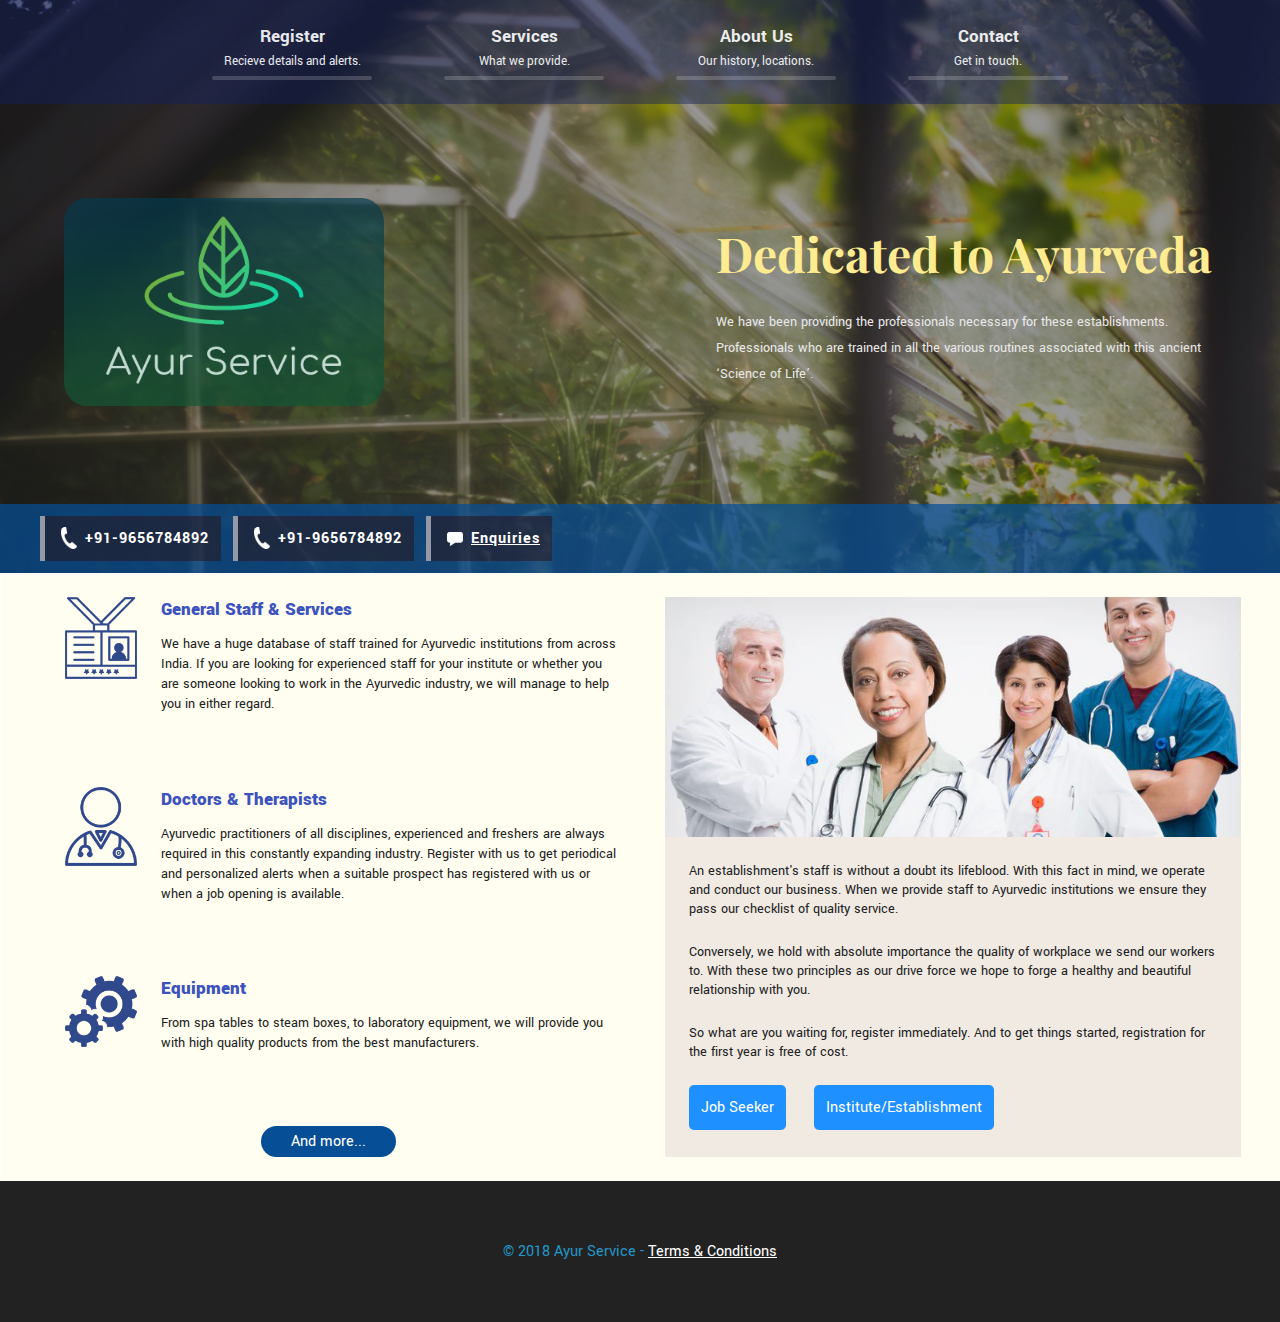
<file: index.html>
<!DOCTYPE html>
<html lang="en">
<head>
    <meta charset="UTF-8">
    <meta name="viewport" content="width=device-width, initial-scale=1.0">
    <meta http-equiv="X-UA-Compatible" content="ie=edge">
    <link rel="stylesheet" href="css/style.css?v=1">
    <title>Ayur Service - Services | Staff | Placement | Consultancy</title>
</head>
<body>
    <header class="main-header">
        <nav class="main-nav">
            <a href="registration.html">
                <div class="title">Register</div>
                <p>Recieve details and alerts.</p>
            </a>
            <a href="services.html">
                <div class="title">Services</div>
                <p>What we provide.</p>
            </a>
            <a href="about-us.html">
                <div class="title">About Us</div>
                <p>Our history, locations.</p>
            </a>
            <a href="enquiry.html">
                <div class="title">Contact</div>
                <p>Get in touch.</p>
            </a>
        </nav>
        <button class="main-nav-trigger ico-menu">
            Menu
        </button>
    </header>

    <div class="slider">
        <div class="logo logo--big">
            <img src="images/assets/logo-big.png" alt="">
        </div>
        <div class="slider-content">
            <div class="slider-title">
                Dedicated to Ayurveda
            </div>
            <div class="slider-text filler-text">
                <p>
                    We have been providing the professionals necessary for these establishments. Professionals who are trained in all the various routines associated with this ancient ‘Science of Life’. 
                </p>
            </div>
        </div>
    </div>

    <div class="floating-contact">
        <div class="inner-wrapper">
            <div class="fl-contact-item ico-call">
                +91-9656784892
            </div>
            <div class="fl-contact-item ico-call">
                +91-9656784892
            </div>
            <a class="fl-contact-item ico-msg" href="enquiry.html">
                Enquiries
            </a>
        </div>
    </div>

    <section class="main-content">
        <div class="intro-wrapper">
            <section class="services">
                <div class="services-item">
                    <div class="services-image">
                        <img src="images/assets/icons/ico-big_staff.png" alt="">
                    </div>
                    <div class="services-title">
                        General Staff &amp; Services
                    </div>
                    <div class="services-text filler-text">
                        <p>
                            We have a huge database of staff trained for Ayurvedic institutions from across India. If you are looking for experienced staff for your institute or whether you are someone looking to work in the Ayurvedic industry, we will manage to help you in either regard. 
                        </p>
                    </div>
                </div>
                <div class="services-item">
                    <div class="services-image">
                        <img src="images/assets/icons/ico-big_doc.png" alt="">
                    </div>
                    <div class="services-title">
                        Doctors &amp; Therapists
                    </div>
                    <div class="services-text">
                        <p>
                            Ayurvedic practitioners of all disciplines, experienced and freshers are always required in this constantly expanding industry. Register with us to get periodical and personalized alerts when a suitable prospect has registered with us or when a job opening is available.
                        </p>
                    </div>
                </div>
                <div class="services-item">
                    <div class="services-image">
                        <img src="images/assets/icons/ico-big_equipment.png" alt="">
                    </div>
                    <div class="services-title">
                        Equipment
                    </div>
                    <div class="services-text">
                        <p>
                            From spa tables to steam boxes, to laboratory equipment, we will provide you with high quality products from the best manufacturers. 
                        </p>
                    </div>
                </div>
                <a href="services.html" class="more-link">And more...</a>
            </section>
            <section class="intro">
                <div class="intro-image">
                    <img src="images/intro-bg.jpg" alt="">
                </div>
                <div class="intro-content">
                    <p class="intro-text">
                        An establishment's staff is without a doubt its lifeblood. With this fact in mind, we operate and conduct our business. When we provide staff to Ayurvedic institutions we ensure they pass our checklist of quality service. 
                    </p>
                    <p class="intro-text">
                        Conversely, we hold with absolute importance the quality of workplace we send our workers to. With these two principles as our drive force we hope to forge a healthy and beautiful relationship with you.
                    </p>
                    <p class="intro-text">
                        So what are you waiting for, register immediately. And to get things started, registration for the first year is free of cost.
                    </p>
                    <div class="reg-links">
                        <a class="btn-link" href="registration-job.html">
                            Job Seeker
                        </a>
                        <a class="btn-link" href="registration-institute.html">
                            Institute/Establishment
                        </a>
                    </div>
                </div>
            </section>
        </div>
    </section>

    <footer class="main-footer">
        &copy; 2018 Ayur Service - <a href="terms.html">Terms &amp; Conditions</a>
    </footer>
    
    <script src="js/jq.js"></script>
    <script src="js/menu.js"></script>
</body>
</html>
</file>
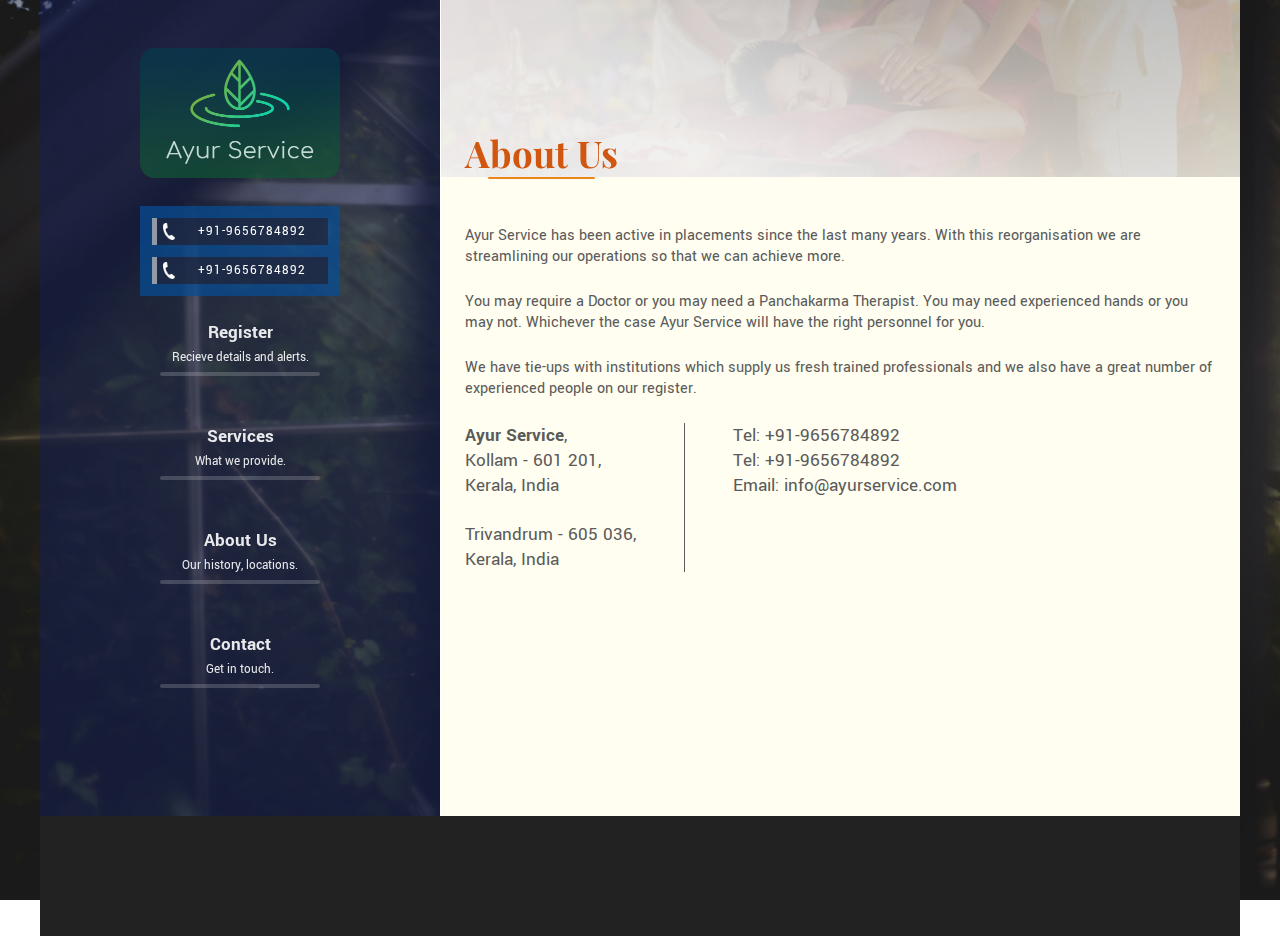
<file: about-us.html>
<!DOCTYPE html>
<html lang="en">
<head>
    <meta charset="UTF-8">
    <meta name="viewport" content="width=device-width, initial-scale=1.0">
    <meta http-equiv="X-UA-Compatible" content="ie=edge">
    <link rel="stylesheet" href="css/style.css?v=1">
    <title>Ayur Service - Services | Staff | Placement | Consultancy</title>
</head>
<body class="secondary-page">
    <header class="main-header">
        <div class="sticky-content--top">
            <a href="index.html" class="logo">
                <img src="images/assets/logo.png" alt="">
                <span>
                    Ayur Service
                </span>
            </a>

            <div class="floating-contact">
                <div class="inner-wrapper">
                    <div class="fl-contact-item ico-call">
                        +91-9656784892
                    </div>
                    <div class="fl-contact-item ico-call">
                        +91-9656784892
                    </div>
                </div>
            </div>

            <nav class="main-nav">
                <a href="registration.html">
                    <div class="title">Register</div>
                    <p>Recieve details and alerts.</p>
                </a>
                <a href="services.html">
                    <div class="title">Services</div>
                    <p>What we provide.</p>
                </a>
                <a href="about-us.html">
                    <div class="title">About Us</div>
                    <p>Our history, locations.</p>
                </a>
                <a href="enquiry.html">
                    <div class="title">Contact</div>
                    <p>Get in touch.</p>
                </a>
            </nav>
            
            <button class="main-nav-trigger ico-menu">
                Menu
            </button>
        </div>
    </header>

    <section class="main-content">
        <header class="content-header">
            <h1>
                <span>About Us</span>
            </h1>
        </header>
        
        <section>
            <p>
                Ayur Service has been active in placements since the last many years. With this reorganisation we are streamlining our operations so that we can achieve more. 
            </p>
            <p>
                You may require a Doctor or you may need a Panchakarma Therapist. You may need experienced hands or you may not. Whichever the case Ayur Service will have the right personnel for you. 
            </p>
            <p>
                We have tie-ups with institutions which supply us fresh trained professionals and we also have a great number of experienced people on our register. 
            </p>

            <div class="contact-info">
                <div class="contact-item">
                    <div>
                        <strong>Ayur Service</strong>, <br>
                        Kollam - 601 201, <br>
                        Kerala, India
                    </div>
                    <div>
                        Trivandrum - 605 036, <br>
                        Kerala, India
                    </div>
                </div>
                <div class="contact-item">
                    Tel: +91-9656784892 <br>
                    Tel: +91-9656784892 <br>
                    Email: info@ayurservice.com
                </div>
            </div>
        </section>
    </section>

    <footer class="main-footer"></footer>
    
    <script src="js/jq.js"></script>
    <script src="js/menu.js"></script>
</body>
</html>
</file>
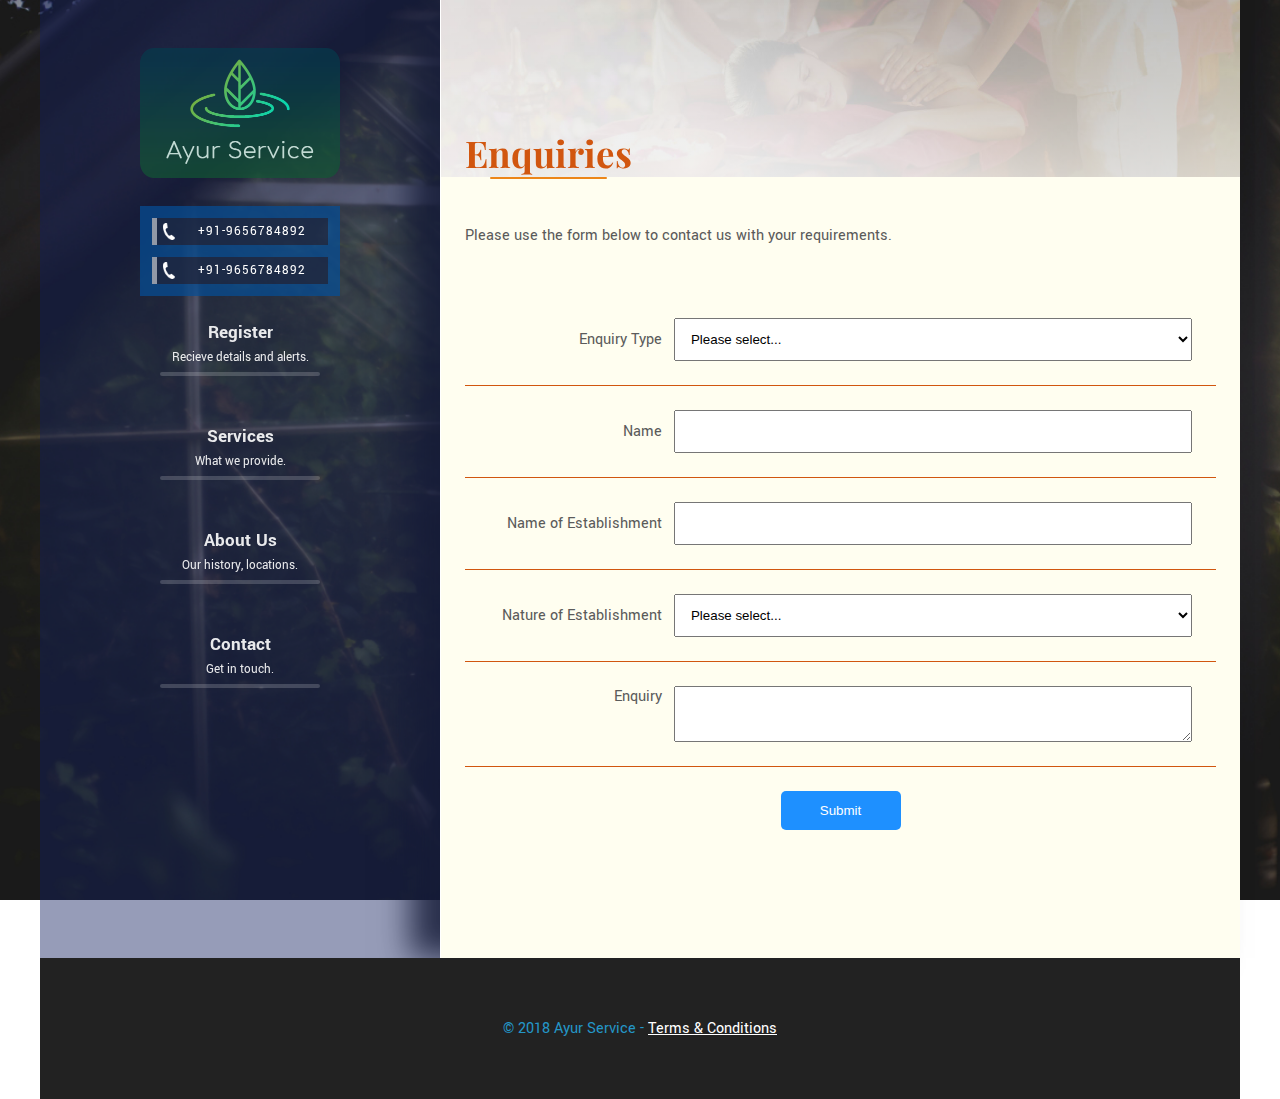
<file: enquiry.html>
<!DOCTYPE html>
<html lang="en">
<head>
    <meta charset="UTF-8">
    <meta name="viewport" content="width=device-width, initial-scale=1.0">
    <meta http-equiv="X-UA-Compatible" content="ie=edge">
    <link rel="stylesheet" href="css/style.css?v=1">
    <title>Ayur Service - Services | Staff | Placement | Consultancy</title>
</head>
<body class="secondary-page">
    <header class="main-header">
        <div class="sticky-content--top">
            <a href="index.html" class="logo">
                <img src="images/assets/logo.png" alt="">
                <span>
                    Ayur Service
                </span>
            </a>

            <div class="floating-contact">
                <div class="inner-wrapper">
                    <div class="fl-contact-item ico-call">
                        +91-9656784892
                    </div>
                    <div class="fl-contact-item ico-call">
                        +91-9656784892
                    </div>
                </div>
            </div>
            
            <nav class="main-nav">
                <a href="registration.html">
                    <div class="title">Register</div>
                    <p>Recieve details and alerts.</p>
                </a>
                <a href="services.html">
                    <div class="title">Services</div>
                    <p>What we provide.</p>
                </a>
                <a href="about-us.html">
                    <div class="title">About Us</div>
                    <p>Our history, locations.</p>
                </a>
                <a href="enquiry.html">
                    <div class="title">Contact</div>
                    <p>Get in touch.</p>
                </a>
            </nav>
            
            <button class="main-nav-trigger ico-menu">
                Menu
            </button>
        </div>
    </header>

    <section class="main-content">
        <header class="content-header">
            <h1>
                <span>Enquiries</span>
            </h1>
            <p>
                Please use the form below to contact us with your requirements.
            </p>
        </header>

        <form class="reg-form">
            <label>
                <div class="label-text">
                    Enquiry Type
                </div>
				<select id="" name="" class="required">
					<option value="">Please select...</option>
					<option value="" class="">Staff</option>
					<option value="" class="">Equipments</option>
					<option value="" class="">Raw Materials</option>
					<option value="" class="">Consultancy</option>
					<option value="" class="">General Enquiry</option>
				</select>
            </label>
            <label>
                <div class="label-text">
                    Name
                </div>
                <input type="text">
            </label>
            <label>
                <div class="label-text">
                    Name of Establishment
                </div>
                <input type="text">
            </label>
            <label>
                <div class="label-text">
                    Nature of Establishment
                </div>
				<select id="" name="" class="required">
					<option value="">Please select...</option>
					<option value="" class="">Hospital</option>
					<option value="" class="">Resort</option>
					<option value="" class="">Spa attached to Hotel</option>
					<option value="" class="">Independent Spa</option>
				</select>
            </label>
            <label class="msg-label">
                <div class="label-text">
                    Enquiry
                </div>
                <textarea></textarea>
            </label>

            <button type="submit">
                Submit
            </button>
        </form>
    </section>

    <footer class="main-footer">
        &copy; 2018 Ayur Service - <a href="terms.html">Terms &amp; Conditions</a>
    </footer>
    
    <script src="js/jq.js"></script>
    <script src="js/menu.js"></script>
</body>
</html>
</file>
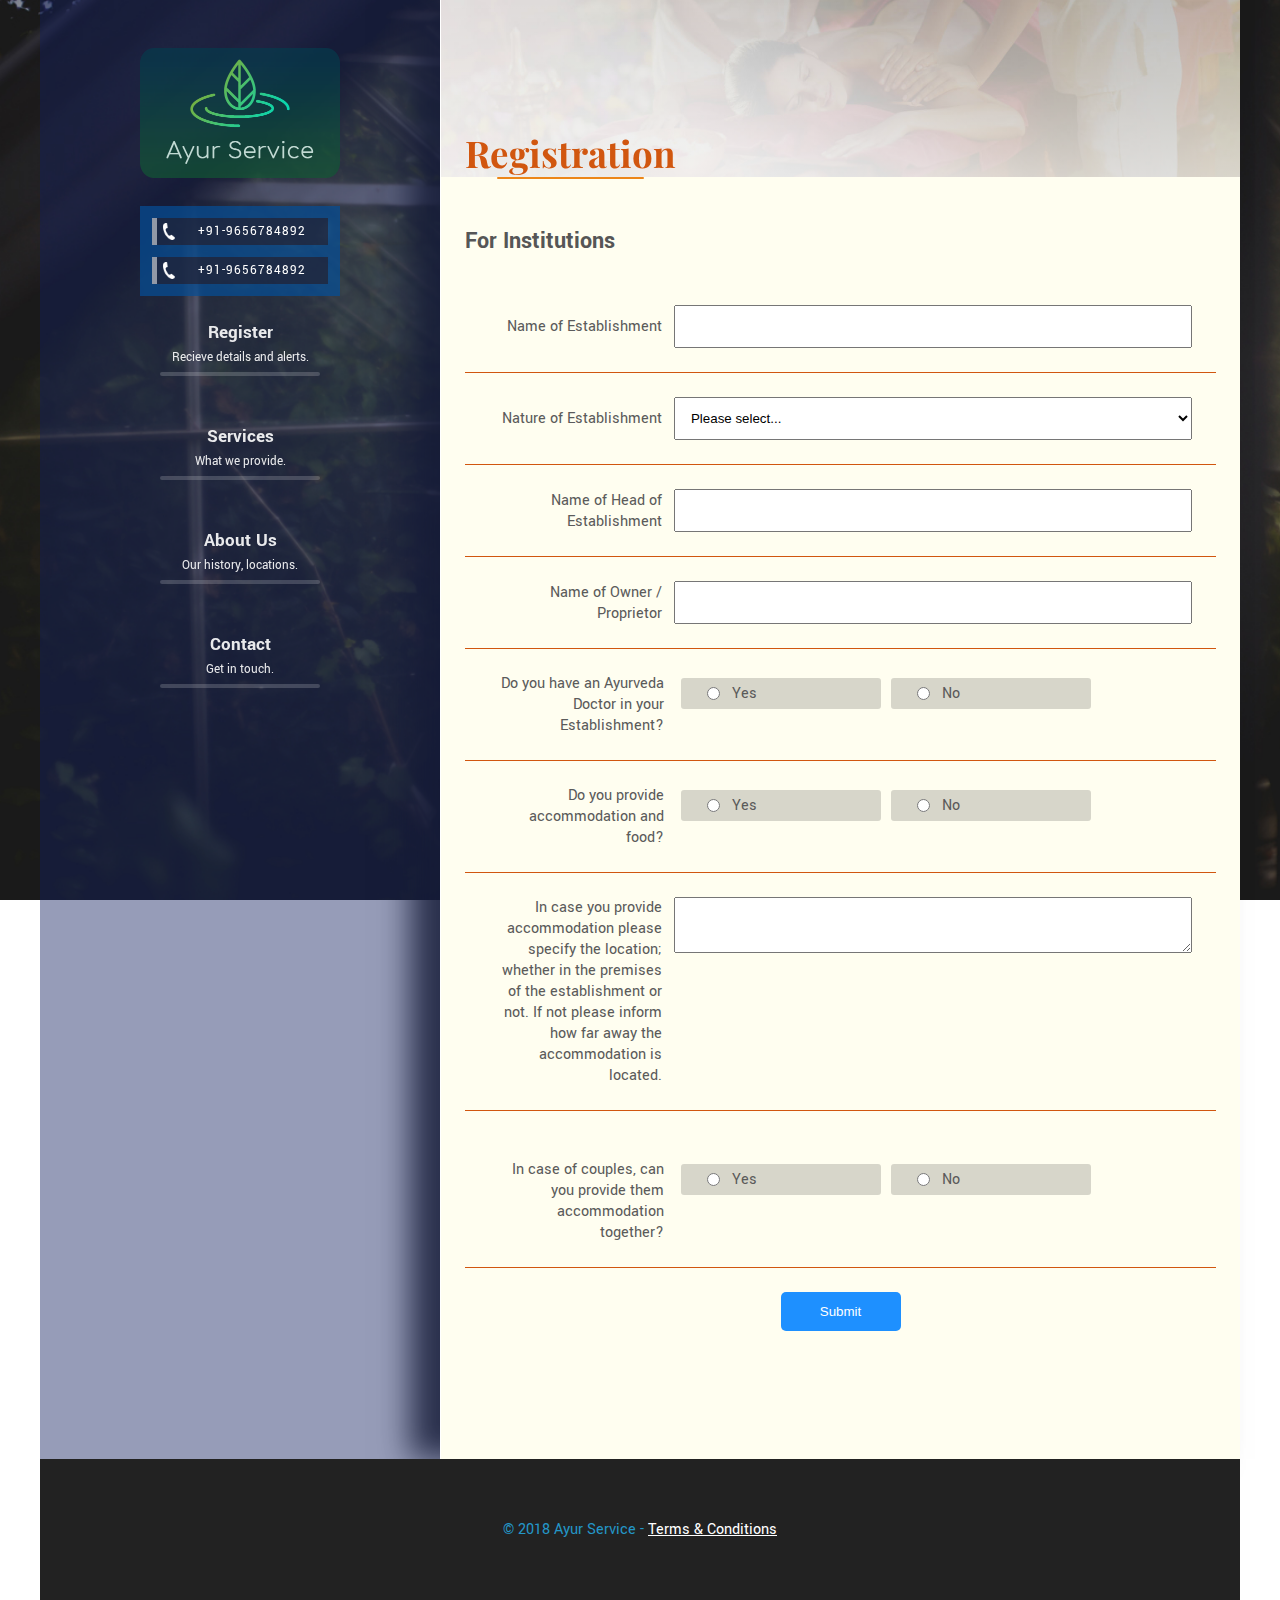
<file: registration-institute.html>
<!DOCTYPE html>
<html lang="en">
<head>
    <meta charset="UTF-8">
    <meta name="viewport" content="width=device-width, initial-scale=1.0">
    <meta http-equiv="X-UA-Compatible" content="ie=edge">
    <link rel="stylesheet" href="css/style.css?v=1">
    <title>Ayur Service - Services | Staff | Placement | Consultancy</title>
</head>
<body class="secondary-page">
    <header class="main-header">
        <div class="sticky-content--top">
            <a href="index.html" class="logo">
                <img src="images/assets/logo.png" alt="">
                <span>
                    Ayur Service
                </span>
            </a>

            <div class="floating-contact">
                <div class="inner-wrapper">
                    <div class="fl-contact-item ico-call">
                        +91-9656784892
                    </div>
                    <div class="fl-contact-item ico-call">
                        +91-9656784892
                    </div>
                </div>
            </div>

            <nav class="main-nav">
                <a href="registration.html">
                    <div class="title">Register</div>
                    <p>Recieve details and alerts.</p>
                </a>
                <a href="services.html">
                    <div class="title">Services</div>
                    <p>What we provide.</p>
                </a>
                <a href="about-us.html">
                    <div class="title">About Us</div>
                    <p>Our history, locations.</p>
                </a>
                <a href="enquiry.html">
                    <div class="title">Contact</div>
                    <p>Get in touch.</p>
                </a>
            </nav>
            
            <button class="main-nav-trigger ico-menu">
                Menu
            </button>
        </div>
    </header>

    <section class="main-content">
        <header class="content-header">
            <h1>
                <span>Registration</span>
            </h1>
            <h2>For Institutions</h2>
        </header>

        <form class="reg-form">
            <label>
                <div class="label-text">
                    Name of Establishment
                </div>
                <input type="text">
            </label>
            <label>
                <div class="label-text">
                    Nature of Establishment
                </div>
				<select id="" name="" class="required">
					<option value="">Please select...</option>
					<option value="" class="">Hospital</option>
					<option value="" class="">Resort</option>
					<option value="" class="">Spa attached to Hotel</option>
					<option value="" class="">Independent Spa</option>
				</select>
            </label>
            <label>
                <div class="label-text">
                    Name of Head of Establishment
                </div>
                <input type="text">
            </label>
            <label>
                <div class="label-text">
                    Name of Owner / Proprietor
                </div>
                <input type="text">
            </label>
            <label>
                <div class="label-text">
                    Do you have an Ayurveda Doctor in your Establishment?
                </div>
				<div class='binary'>
					<label class="" id="" for="">
						<input type="radio" value="" class="" id="" name="">
						Yes
					</label>					
					
					<label class="" id="" for="">					
						<input type="radio" value="" class="" id="" name="">
						No
					</label>
				</div>
            </label>
            <label>
                <div class="label-text">
                    Do you provide accommodation and food?
                </div>
				<div class='binary'>
					<label class="" id="" for="">
						<input type="radio" value="" class="switch-a" id="" name="">
						Yes
					</label>					
					<label class="" id="" for="">
						<input type="radio" value="" class="" id="" name="">
						No
					</label>
				</div>
            </label>
            <label class="msg-label">
                <div class="label-text">
                    In case you provide accommodation please specify the location; whether in the premises of the establishment or not. If not please inform how far away the accommodation is located.
                </div>
                <textarea></textarea>
            </label>
            <div class="label">
                <div class="label-text">
                    In case of couples, can you provide them accommodation together?
                </div>
				<div class='binary'>
					<label class="" id="" for="">
						<input type="radio" value="" class="switch-a" id="" name="">
						Yes
					</label>					
					<label class="" id="" for="">
						<input type="radio" value="" class="" id="" name="">
						No
					</label>
				</div>
            </div>

            <button type="submit">
                Submit
            </button>
        </form>
    </section>

    <footer class="main-footer">
        &copy; 2018 Ayur Service - <a href="terms.html">Terms &amp; Conditions</a>
    </footer>
    
    <script src="js/jq.js"></script>
    <script src="js/menu.js"></script>
</body>
</html>
</file>
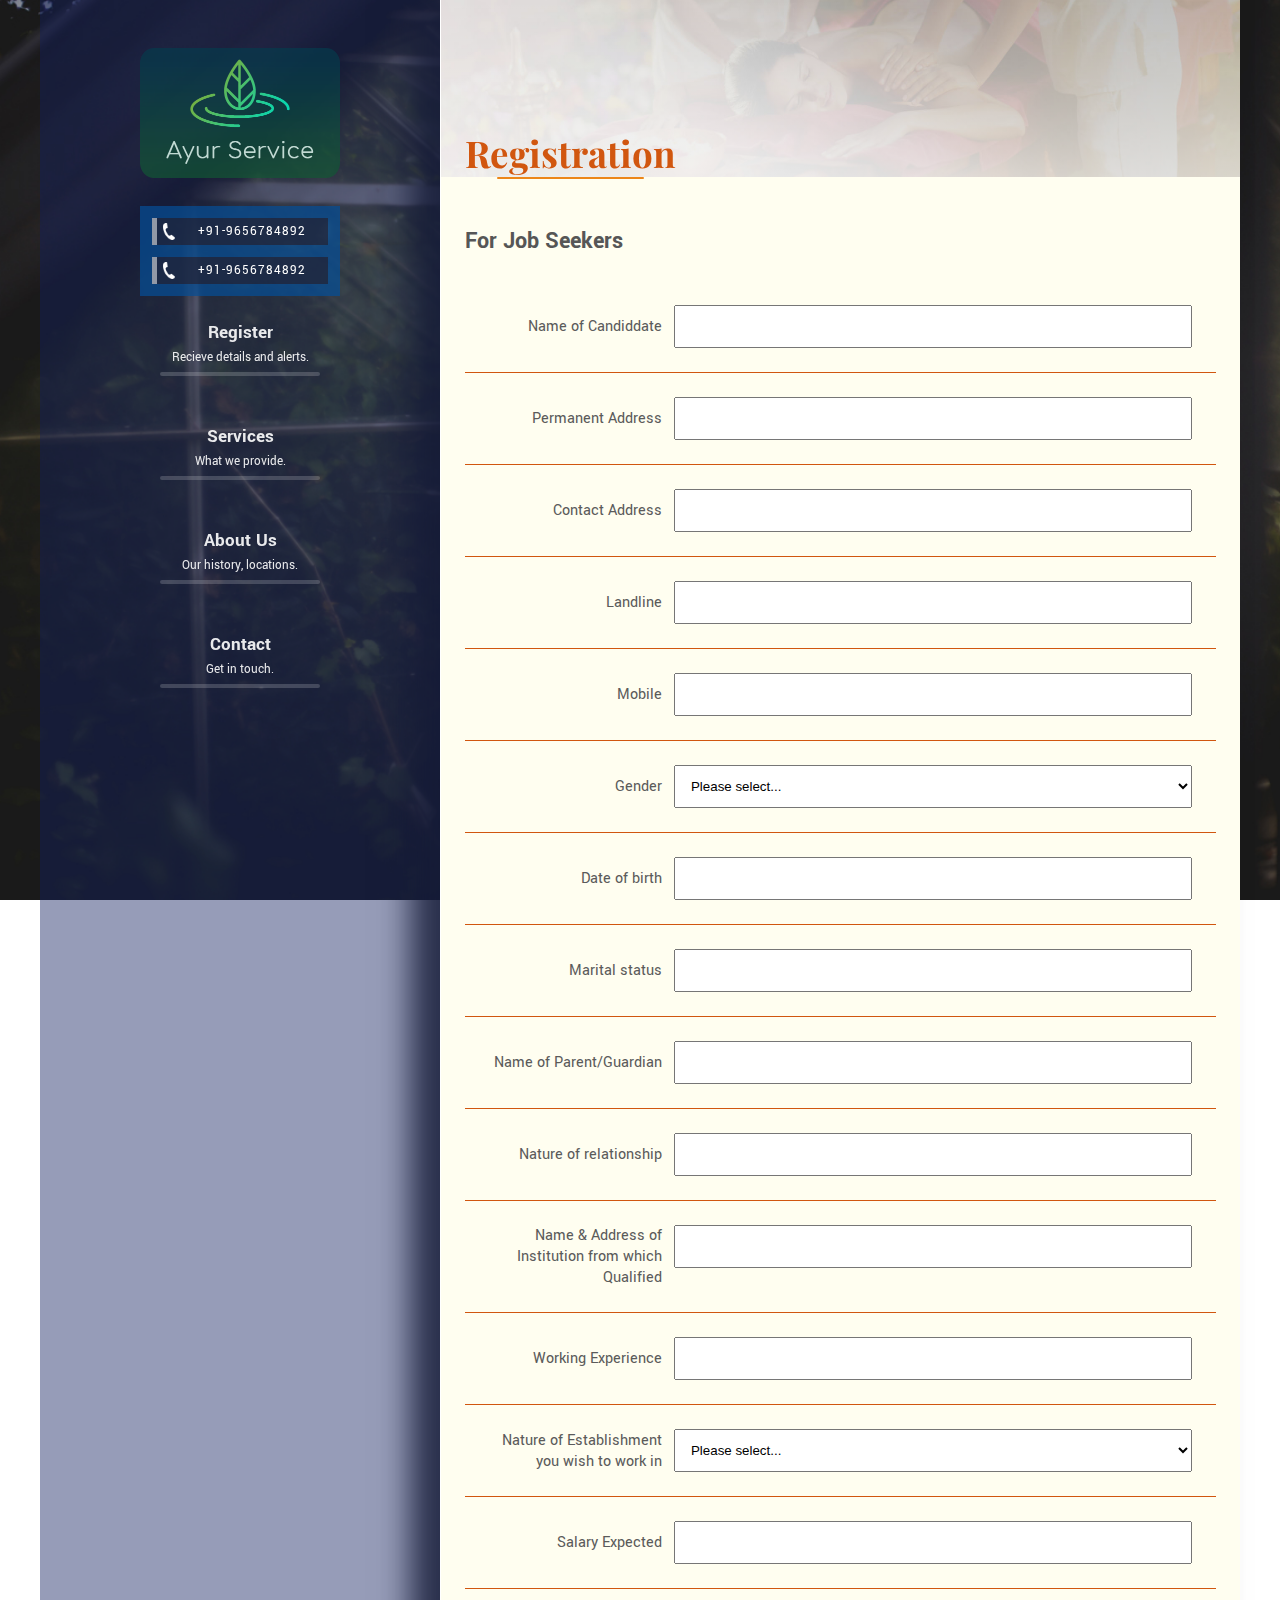
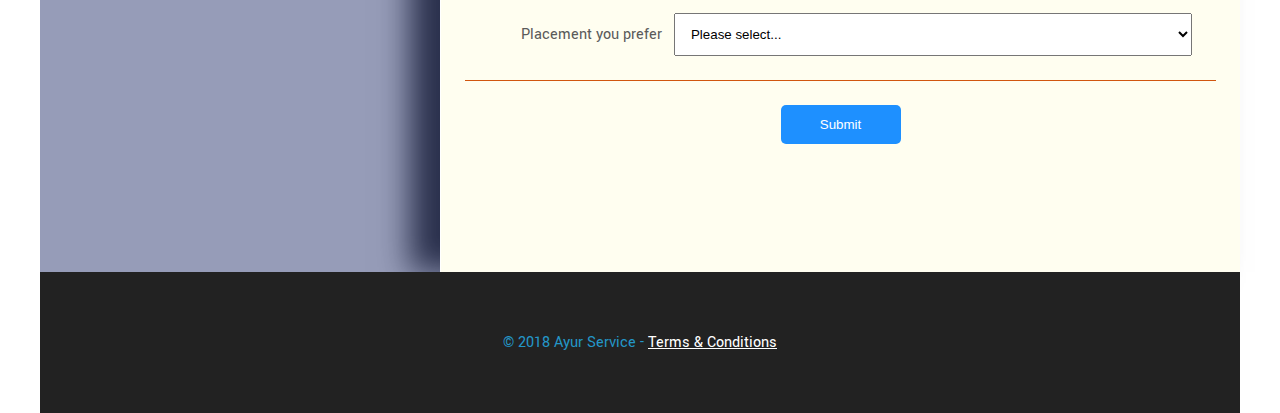
<file: registration-job.html>
<!DOCTYPE html>
<html lang="en">
<head>
    <meta charset="UTF-8">
    <meta name="viewport" content="width=device-width, initial-scale=1.0">
    <meta http-equiv="X-UA-Compatible" content="ie=edge">
    <link rel="stylesheet" href="css/style.css?v=1">
    <title>Ayur Service - Services | Staff | Placement | Consultancy</title>
</head>
<body class="secondary-page">
    <header class="main-header">
        <div class="sticky-content--top">
            <a href="index.html" class="logo">
                <img src="images/assets/logo.png" alt="">
                <span>
                    Ayur Service
                </span>
            </a>

            <div class="floating-contact">
                <div class="inner-wrapper">
                    <div class="fl-contact-item ico-call">
                        +91-9656784892
                    </div>
                    <div class="fl-contact-item ico-call">
                        +91-9656784892
                    </div>
                </div>
            </div>

            <nav class="main-nav">
                <a href="registration.html">
                    <div class="title">Register</div>
                    <p>Recieve details and alerts.</p>
                </a>
                <a href="services.html">
                    <div class="title">Services</div>
                    <p>What we provide.</p>
                </a>
                <a href="about-us.html">
                    <div class="title">About Us</div>
                    <p>Our history, locations.</p>
                </a>
                <a href="enquiry.html">
                    <div class="title">Contact</div>
                    <p>Get in touch.</p>
                </a>
            </nav>
            
            <button class="main-nav-trigger ico-menu">
                Menu
            </button>
        </div>
    </header>

    <section class="main-content">
        <header class="content-header">
            <h1>
                <span>Registration</span>
            </h1>
            <h2>For Job Seekers</h2>
        </header>

        <form class="reg-form">
            <label>
                <div class="label-text">
                    Name of Candiddate
                </div>
                <input type="text">
            </label>
            <label>
                <div class="label-text">
                    Permanent Address
                </div>
                <input type="text">
            </label>
            <label>
                <div class="label-text">
                    Contact Address
                </div>
                <input type="text">
            </label>
            <label>
                <div class="label-text">
                    Landline
                </div>
                <input type="text">
            </label>
            <label>
                <div class="label-text">
                    Mobile
                </div>
                <input type="text">
            </label>
            <label>
                <div class="label-text">
                    Gender
                </div>
				<select id="" name="" class="required">
					<option value="">Please select...</option>
					<option value="" class="">Female</option>
					<option value="" class="">Male</option>
					<option value="" class="">Other</option>
				</select>
            </label>
            <label>
                <div class="label-text">
                    Date of birth
                </div>
                <input type="text">
            </label>
            <label>
                <div class="label-text">
                    Marital status
                </div>
                <input type="text">
            </label>
            <label>
                <div class="label-text">
                    Name of Parent/Guardian
                </div>
                <input type="text">
            </label>
            <label>
                <div class="label-text">
                    Nature of relationship
                </div>
                <input type="text">
            </label>
            <label>
                <div class="label-text">
                    Name &amp; Address of Institution from which Qualified
                </div>
                <input type="text">
            </label>
            <label>
                <div class="label-text">
                    Working Experience
                </div>
                <input type="text">
            </label>
            <label>
                <div class="label-text">
                    Nature of Establishment you wish to work in
                </div>
				<select id="" name="" class="required">
					<option value="">Please select...</option>
					<option value="" class="">Hospital</option>
					<option value="" class="">Resort</option>
					<option value="" class="">Spa attached to Hotel</option>
					<option value="" class="">Independent Spa</option>
				</select>
            </label>
            <label>
                <div class="label-text">
                    Salary Expected
                </div>
                <input type="text">
            </label>
            <label>
                <div class="label-text">
                    Placement you prefer
                </div>
				<select id="tfa_41" name="tfa_41" class="required">
					<option value="">Please select...</option>
					<option value="tfa_42" class="">Domestic</option>
					<option value="tfa_43" class="">Abroad</option>
				</select>
            </label>

            <button type="submit">
                Submit
            </button>
        </form>
    </section>

    <footer class="main-footer">
        &copy; 2018 Ayur Service - <a href="terms.html">Terms &amp; Conditions</a>
    </footer>
    
    <script src="js/jq.js"></script>
    <script src="js/menu.js"></script>
</body>
</html>
</file>
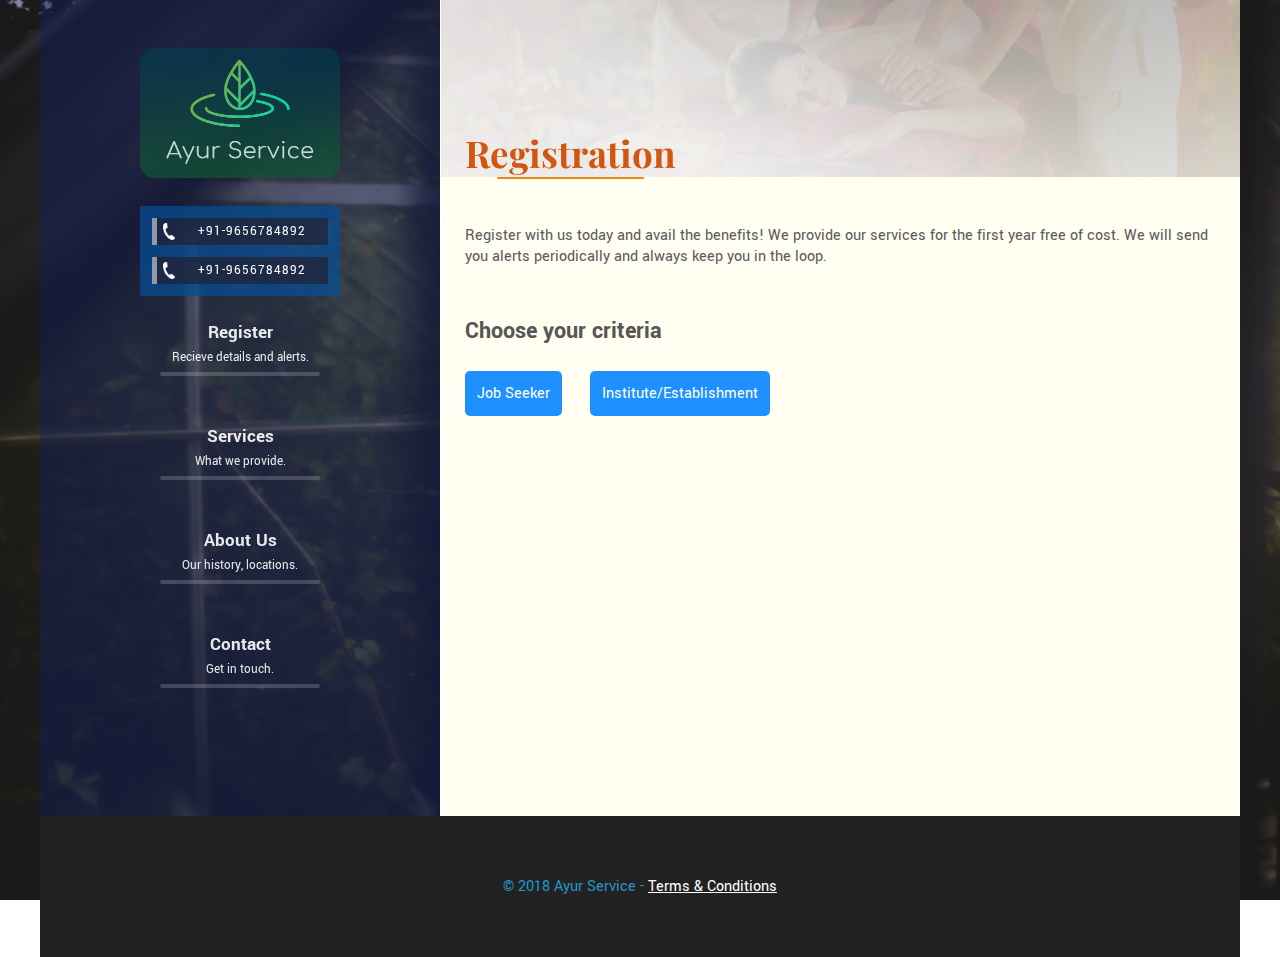
<file: registration.html>
<!DOCTYPE html>
<html lang="en">
<head>
    <meta charset="UTF-8">
    <meta name="viewport" content="width=device-width, initial-scale=1.0">
    <meta http-equiv="X-UA-Compatible" content="ie=edge">
    <link rel="stylesheet" href="css/style.css?v=1">
    <title>Ayur Service - Services | Staff | Placement | Consultancy</title>
</head>
<body class="secondary-page">
    <header class="main-header">
        <div class="sticky-content--top">
            <a href="index.html" class="logo">
                <img src="images/assets/logo.png" alt="">
                <span>
                    Ayur Service
                </span>
            </a>

            <div class="floating-contact">
                <div class="inner-wrapper">
                    <div class="fl-contact-item ico-call">
                        +91-9656784892
                    </div>
                    <div class="fl-contact-item ico-call">
                        +91-9656784892
                    </div>
                </div>
            </div>

            <nav class="main-nav">
                <a href="registration.html">
                    <div class="title">Register</div>
                    <p>Recieve details and alerts.</p>
                </a>
                <a href="services.html">
                    <div class="title">Services</div>
                    <p>What we provide.</p>
                </a>
                <a href="about-us.html">
                    <div class="title">About Us</div>
                    <p>Our history, locations.</p>
                </a>
                <a href="enquiry.html">
                    <div class="title">Contact</div>
                    <p>Get in touch.</p>
                </a>
            </nav>
            
            <button class="main-nav-trigger ico-menu">
                Menu
            </button>
        </div>
    </header>

    <section class="main-content">
        <header class="content-header">
            <h1>
                <span>Registration</span>
            </h1>
            <p>
                Register with us today and avail the benefits! We provide our services for the first year free of cost. We will send you alerts periodically and always keep you in the loop.
            </p>
        </header>
        <section>
            <h2>Choose your criteria</h2>
            <a class="btn-link" href="registration-job.html">
                Job Seeker
            </a>
            <a class="btn-link" href="registration-institute.html">
                Institute/Establishment
            </a>
        </section>
    </section>

    <footer class="main-footer">
        &copy; 2018 Ayur Service - <a href="terms.html">Terms &amp; Conditions</a>
    </footer>
    
    <script src="js/jq.js"></script>
    <script src="js/menu.js"></script>
</body>
</html>
</file>
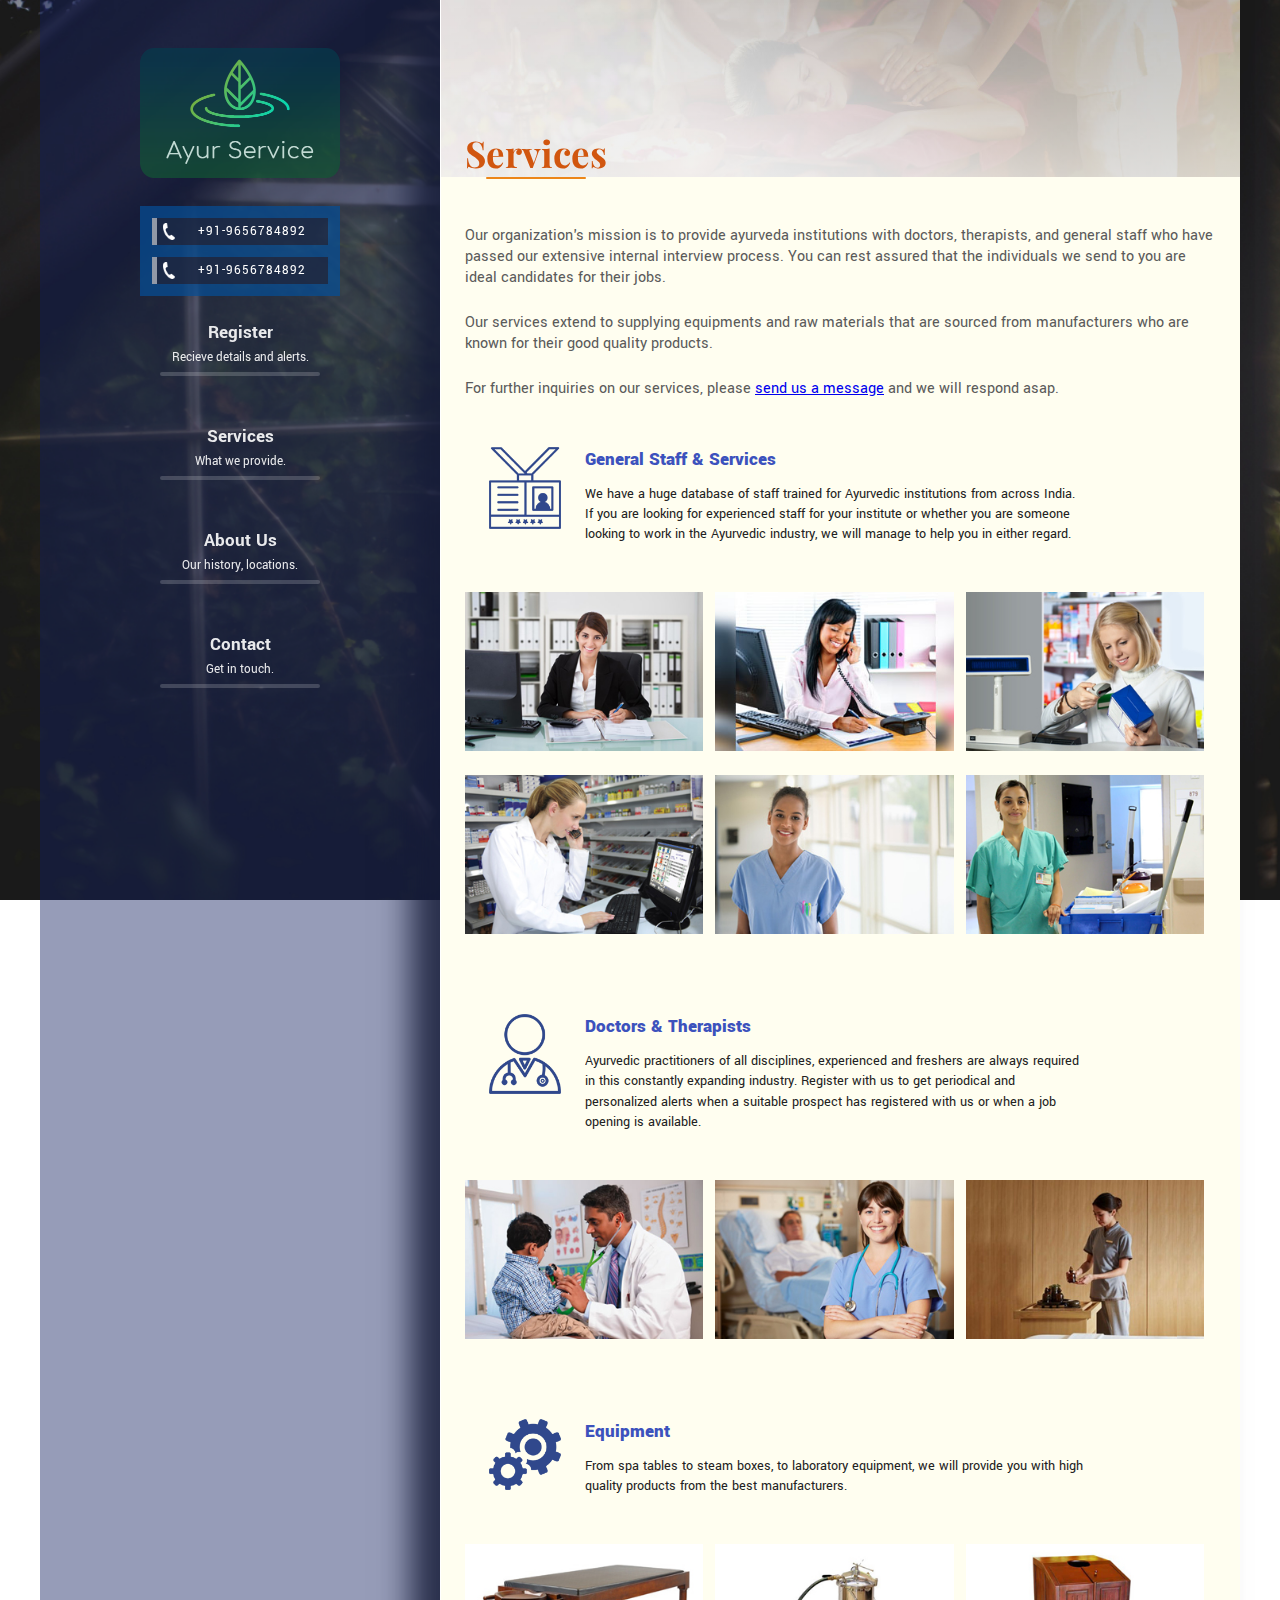
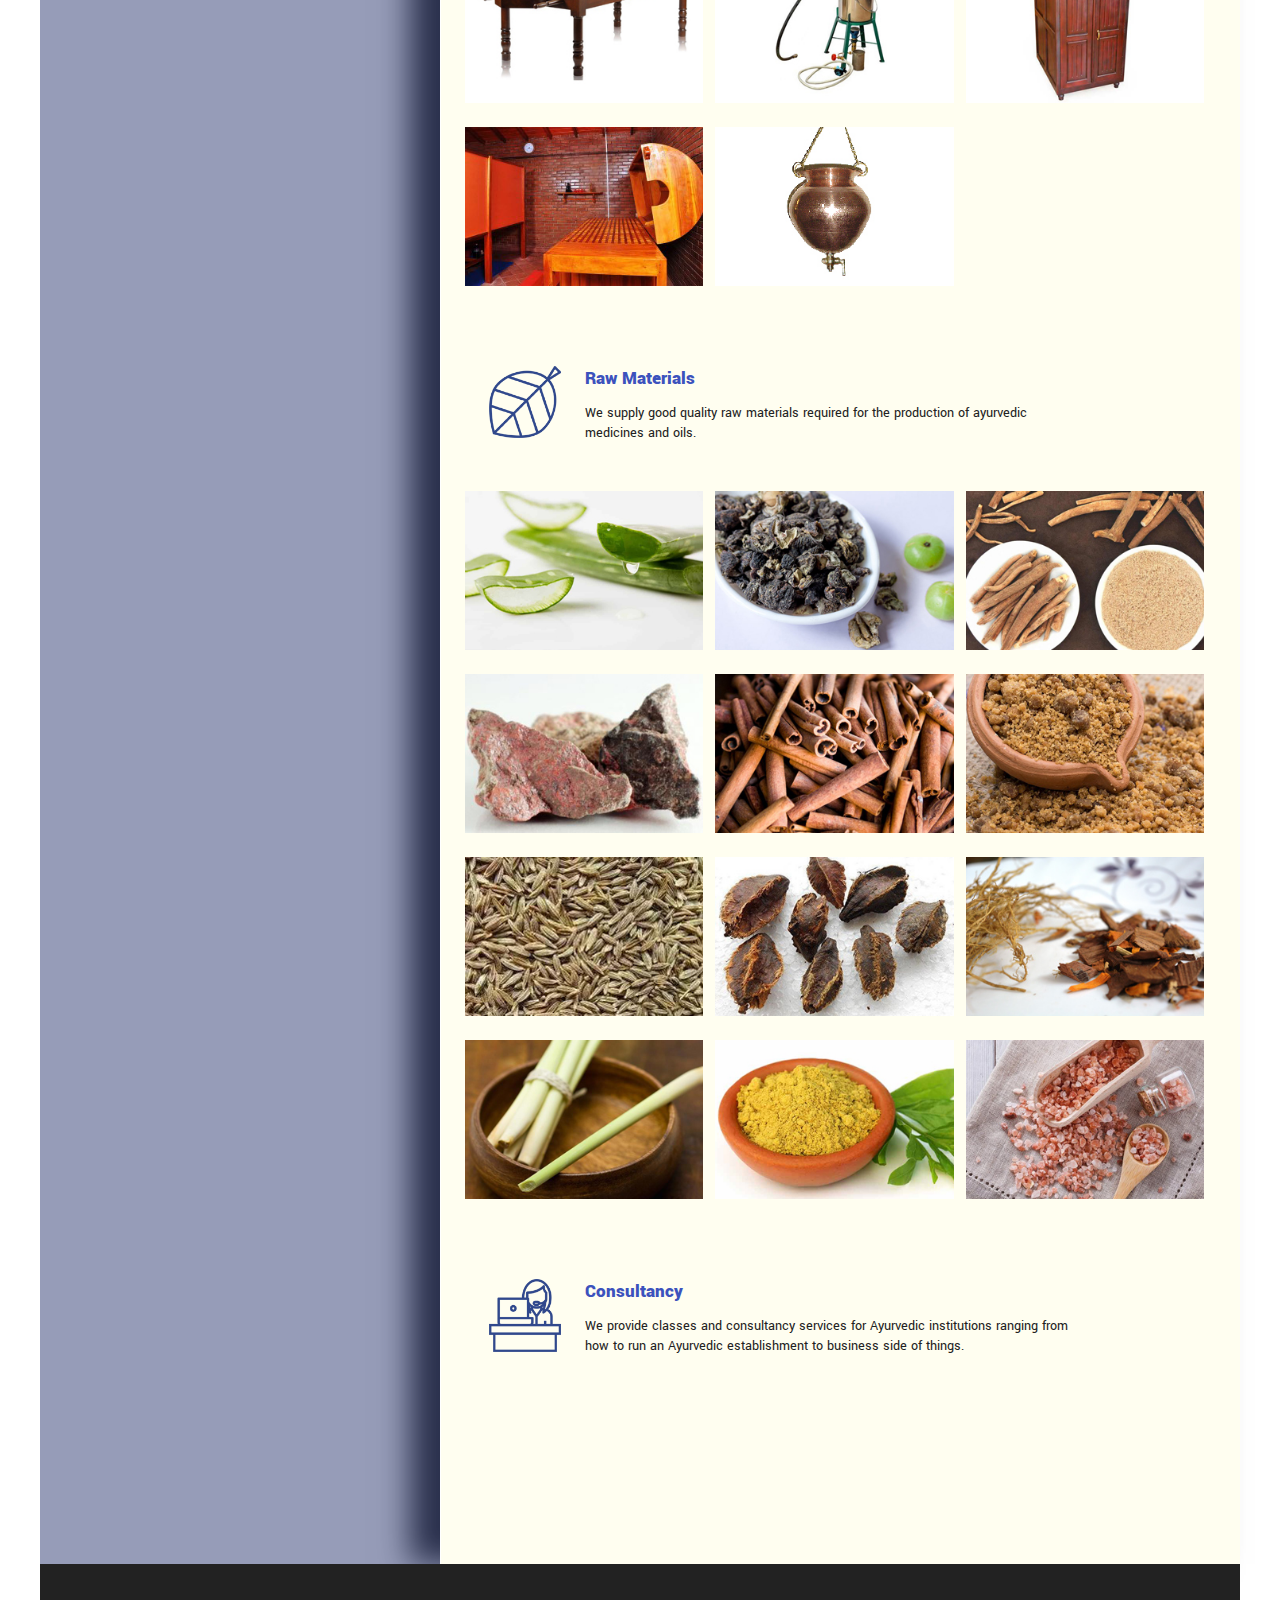
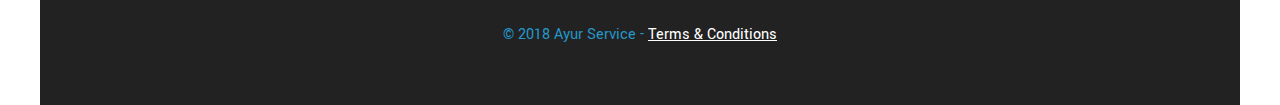
<file: services.html>
<!DOCTYPE html>
<html lang="en">
<head>
    <meta charset="UTF-8">
    <meta name="viewport" content="width=device-width, initial-scale=1.0">
    <meta http-equiv="X-UA-Compatible" content="ie=edge">
    <link rel="stylesheet" href="css/style.css?v=1">
    <title>Ayur Service - Services | Staff | Placement | Consultancy</title>
</head>
<body class="secondary-page">
    <header class="main-header">
        <div class="sticky-content--top">
            <a href="index.html" class="logo">
                <img src="images/assets/logo.png" alt="">
                <span>
                    Ayur Service
                </span>
            </a>

            <div class="floating-contact">
                <div class="inner-wrapper">
                    <div class="fl-contact-item ico-call">
                        +91-9656784892
                    </div>
                    <div class="fl-contact-item ico-call">
                        +91-9656784892
                    </div>
                </div>
            </div>

            <nav class="main-nav">
                <a href="registration.html">
                    <div class="title">Register</div>
                    <p>Recieve details and alerts.</p>
                </a>
                <a href="services.html">
                    <div class="title">Services</div>
                    <p>What we provide.</p>
                </a>
                <a href="about-us.html">
                    <div class="title">About Us</div>
                    <p>Our history, locations.</p>
                </a>
                <a href="enquiry.html">
                    <div class="title">Contact</div>
                    <p>Get in touch.</p>
                </a>
            </nav>
            
            <button class="main-nav-trigger ico-menu">
                Menu
            </button>
        </div>
    </header>

    <section class="main-content">
        <header class="content-header">
            <h1>
                <span>Services</span>
            </h1>
            <p>
                Our organization's mission is to provide ayurveda institutions with doctors, therapists, and general staff who have passed our extensive internal interview process. You can rest assured that the individuals we send to you are ideal candidates for their jobs.
            </p>
            <p>
                Our services extend to supplying equipments and raw materials that are sourced from manufacturers who are known for their good quality products.
            </p>
            <p>
                For further inquiries on our services, please <a href="enquiry.html">send us a message</a> and we will respond asap.
            </p>
        </header>

        <section class="services">
            <div class="services-item">
                <div class="services-image">
                    <img src="images/assets/icons/ico-big_staff.png" alt="">
                </div>
                <div class="services-title">
                    General Staff &amp; Services
                </div>
                <div class="services-text filler-text">
                    <p>
                        We have a huge database of staff trained for Ayurvedic institutions from across India. If you are looking for experienced staff for your institute or whether you are someone looking to work in the Ayurvedic industry, we will manage to help you in either regard. 
                    </p>
                </div>
                <div class="services-gallery">
                    <div class="services-thumb">
                        <img src="images/services/staff-accountant.jpg" alt="">
                    </div>
                    <div class="services-thumb">
                        <img src="images/services/staff-secretary.jpg" alt="">
                    </div>
                    <div class="services-thumb">
                        <img src="images/services/staff-cashier.jpg" alt="">
                    </div>
                    <div class="services-thumb">
                        <img src="images/services/staff-pharmacist.jpg" alt="">
                    </div>
                    <div class="services-thumb">
                        <img src="images/services/staff-attendant.jpg" alt="">
                    </div>
                    <div class="services-thumb">
                        <img src="images/services/staff-janitor.jpg" alt="">
                    </div>
                </div>
            </div>
            <div class="services-item">
                <div class="services-image">
                    <img src="images/assets/icons/ico-big_doc.png" alt="">
                </div>
                <div class="services-title">
                    Doctors &amp; Therapists
                </div>
                <div class="services-text filler-text">
                    <p>
                        Ayurvedic practitioners of all disciplines, experienced and freshers are always required in this constantly expanding industry. Register with us to get periodical and personalized alerts when a suitable prospect has registered with us or when a job opening is available.
                    </p>
                </div>
                <div class="services-gallery">
                    <div class="services-thumb">
                        <img src="images/services/staff-doctor.jpg" alt="">
                    </div>
                    <div class="services-thumb">
                        <img src="images/services/staff-nurse.jpg" alt="">
                    </div>
                    <div class="services-thumb">
                        <img src="images/services/staff-spa-therapist.jpg" alt="">
                    </div>
                </div>
            </div>
            <div class="services-item">
                <div class="services-image">
                    <img src="images/assets/icons/ico-big_equipment.png" alt="">
                </div>
                <div class="services-title">
                    Equipment
                </div>
                <div class="services-text filler-text">
                    <p>
                        From spa tables to steam boxes, to laboratory equipment, we will provide you with high quality products from the best manufacturers. 
                    </p>
                </div>
                <div class="services-gallery">
                    <div class="services-thumb">
                        <img src="images/services/equipment-spa-table.jpg" alt="">
                    </div>
                    <div class="services-thumb">
                        <img src="images/services/equipment-steam-generator.jpg" alt="">
                    </div>
                    <div class="services-thumb">
                        <img src="images/services/equipment-steam-bath.jpg" alt="">
                    </div>
                    <div class="services-thumb">
                        <img src="images/services/equipment-sauna.jpg" alt="">
                    </div>
                    <div class="services-thumb">
                        <img src="images/services/eqipment-dhara-pot.jpg" alt="">
                    </div>
                </div>
            </div>
            <div class="services-item">
                <div class="services-image">
                    <img src="images/assets/icons/ico_raw-materials.png" alt="">
                </div>
                <div class="services-title">
                    Raw Materials
                </div>
                <div class="services-text filler-text">
                    <p>
                        We supply good quality raw materials required for the production of ayurvedic medicines and oils.
                    </p>
                </div>
                <div class="services-gallery">
                    <div class="services-thumb">
                        <img src="images/services/mat-aloe-vera.jpg" alt="">
                    </div>
                    <div class="services-thumb">
                        <img src="images/services/mat-amla-shikakai.jpg" alt="">
                    </div>
                    <div class="services-thumb">
                        <img src="images/services/mat-aswagandha.jpg" alt="">
                    </div>
                    <div class="services-thumb">
                        <img src="images/services/mat-cinnabar.jpg" alt="">
                    </div>
                    <div class="services-thumb">
                        <img src="images/services/mat-cinnamon.jpg" alt="">
                    </div>
                    <div class="services-thumb">
                        <img src="images/services/mat-jaggery.jpg" alt="">
                    </div>
                    <div class="services-thumb">
                        <img src="images/services/mat-jeerakam.jpg" alt="">
                    </div>
                    <div class="services-thumb">
                        <img src="images/services/mat-kadukathodu.jpg" alt="">
                    </div>
                    <div class="services-thumb">
                        <img src="images/services/mat-karingal-wood.jpg" alt="">
                    </div>
                    <div class="services-thumb">
                        <img src="images/services/mat-lemongrass.jpg" alt="">
                    </div>
                    <div class="services-thumb">
                        <img src="images/services/mat-multani-mitti.jpg" alt="">
                    </div>
                    <div class="services-thumb">
                        <img src="images/services/mat-rock-salt.jpg" alt="">
                    </div>
                </div>
            </div>
            <div class="services-item">
                <div class="services-image">
                    <img src="images/assets/icons/ico_consultancy.png" alt="">
                </div>
                <div class="services-title">
                    Consultancy
                </div>
                <div class="services-text filler-text">
                    <p>
                        We provide classes and consultancy services for Ayurvedic institutions ranging from how to run an Ayurvedic establishment to business side of things. 
                    </p>
                </div>
            </div>
        </section>
    </section>

    <footer class="main-footer">
        &copy; 2018 Ayur Service - <a href="terms.html">Terms &amp; Conditions</a>
    </footer>
    
    <script src="js/jq.js"></script>
    <script src="js/menu.js"></script>
</body>
</html>
</file>
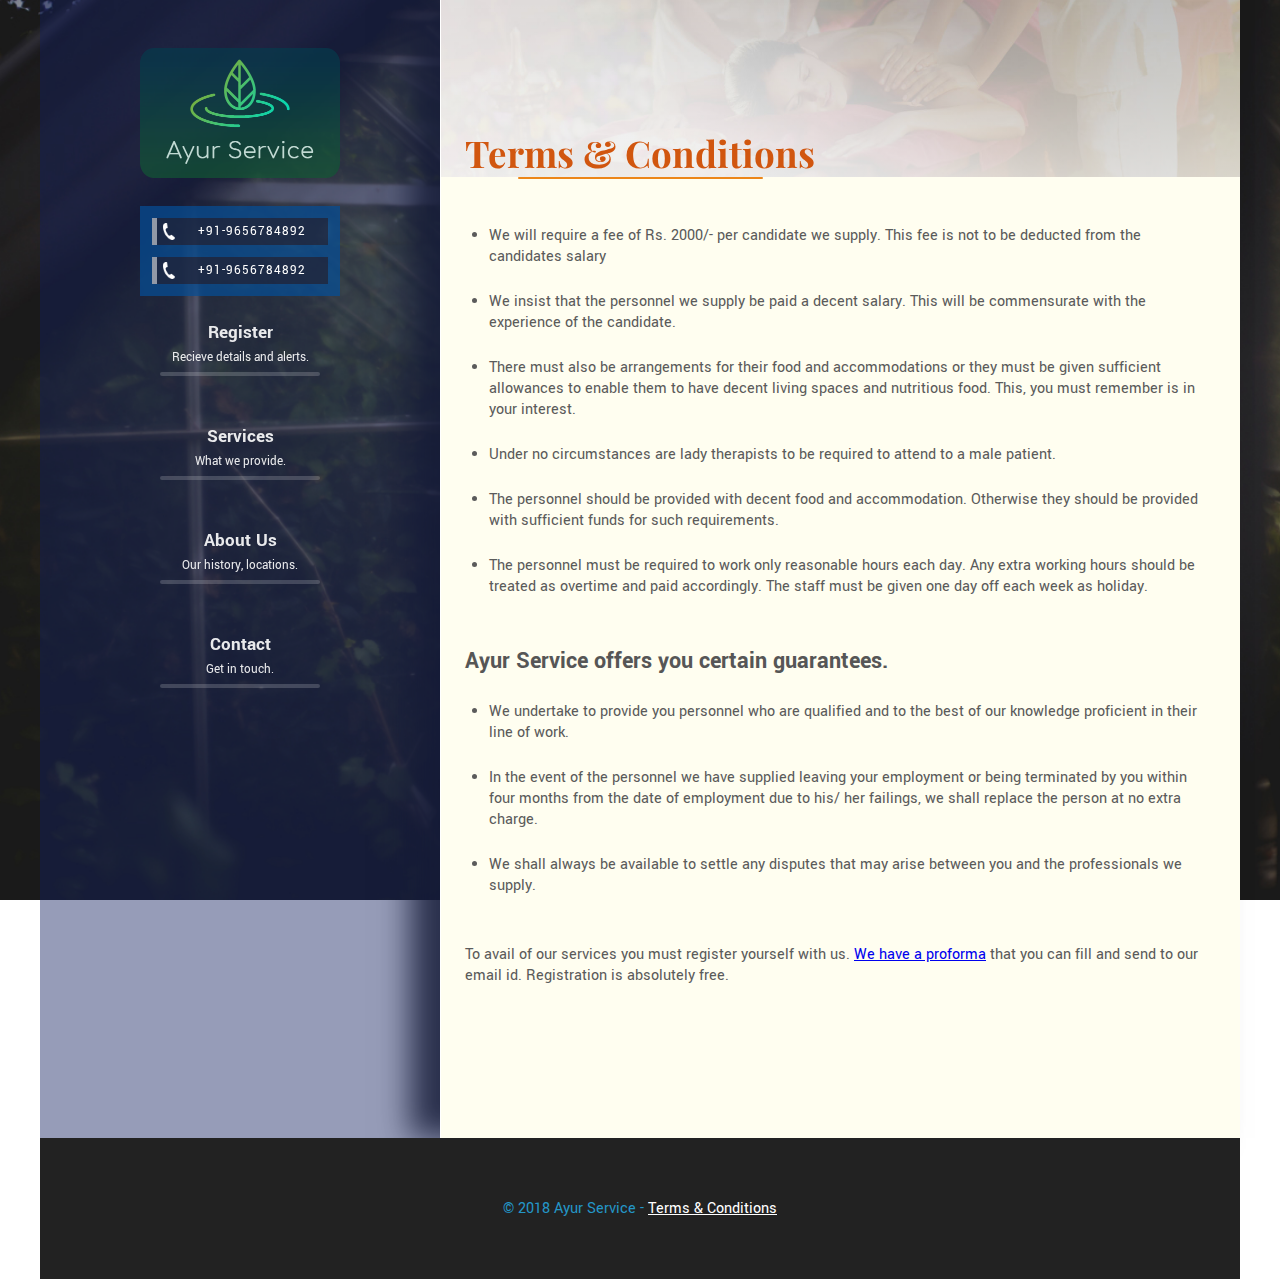
<file: terms.html>
<!DOCTYPE html>
<html lang="en">
<head>
    <meta charset="UTF-8">
    <meta name="viewport" content="width=device-width, initial-scale=1.0">
    <meta http-equiv="X-UA-Compatible" content="ie=edge">
    <link rel="stylesheet" href="css/style.css?v=1">
    <title>Ayur Service - Services | Staff | Placement | Consultancy</title>
</head>
<body class="secondary-page">
    <header class="main-header">
        <div class="sticky-content--top">
            <a href="index.html" class="logo">
                <img src="images/assets/logo.png" alt="">
                <span>
                    Ayur Service
                </span>
            </a>

            <div class="floating-contact">
                <div class="inner-wrapper">
                    <div class="fl-contact-item ico-call">
                        +91-9656784892
                    </div>
                    <div class="fl-contact-item ico-call">
                        +91-9656784892
                    </div>
                </div>
            </div>

            <nav class="main-nav">
                <a href="registration.html">
                    <div class="title">Register</div>
                    <p>Recieve details and alerts.</p>
                </a>
                <a href="services.html">
                    <div class="title">Services</div>
                    <p>What we provide.</p>
                </a>
                <a href="about-us.html">
                    <div class="title">About Us</div>
                    <p>Our history, locations.</p>
                </a>
                <a href="enquiry.html">
                    <div class="title">Contact</div>
                    <p>Get in touch.</p>
                </a>
            </nav>
            
            <button class="main-nav-trigger ico-menu">
                Menu
            </button>
        </div>
    </header>

    <section class="main-content">
        <header class="content-header">
            <h1>
                <span>Terms &amp; Conditions</span>
            </h1>
        </header>
        
        <ul>
            <li>
                We will require a fee of Rs. 2000/- per candidate we supply. This fee is not to be deducted from the candidates salary 
            </li>
            <li>
                We insist that the personnel we supply be paid a decent salary. This will be commensurate with the experience of the candidate. 
            </li>
            <li>
                There must also be arrangements for their food and accommodations or they must be given sufficient allowances to enable them to have decent living spaces and nutritious food. This, you must remember is in your interest. 
            </li>
            <li>
                Under no circumstances are lady therapists to be required to attend to a male patient. 
            </li>
            <li>
                The personnel should be provided with decent food and accommodation. Otherwise they should be provided with sufficient funds for such requirements. 
            </li>
            <li>
                The personnel must be required to work only reasonable hours each day. Any extra working hours should be treated as overtime and paid accordingly. The staff must be given one day off each week as holiday. 
            </li>
        </ul>

        <h2>Ayur Service offers you certain guarantees.</h2>
        <ul>
            <li>
                We undertake to provide you personnel who are qualified and to the best of our knowledge proficient in their line of work. 
            </li>
            <li>
                In the event of the personnel we have supplied leaving your employment or being terminated by you within four months from the date of employment due to his/ her failings, we shall replace the person at no extra charge. 
            </li>
            <li>
                We shall always be available to settle any disputes that may arise between you and the professionals we supply. 
            </li>
        </ul>

        <p>
            To avail of our services you must register yourself with us. <a href="registration.html">We have a proforma</a> that you can fill and send to our email id. Registration is absolutely free.
        </p>
    </section>

    <footer class="main-footer">
        &copy; 2018 Ayur Service - <a href="terms.html">Terms &amp; Conditions</a>
    </footer>
    
    <script src="js/jq.js"></script>
    <script src="js/menu.js"></script>
</body>
</html>
</file>
<file: css/style.css>
@import url("https://fonts.googleapis.com/css?family=Playfair+Display:400,400i,700,700i,900,900i");
@import url("https://fonts.googleapis.com/css?family=Yantramanav:400,700,900");
* {
  margin: 0;
  padding: 0;
  -webkit-box-sizing: border-box;
          box-sizing: border-box;
}

html {
  background-image: url(../images/assets/main-bg.jpg);
  background-repeat: no-repeat;
  background-attachment: fixed;
  background-size: cover;
  background-position: center center;
}

body {
  margin: auto;
  font-family: 'Yantramanav', sans-serif;
  color: #5b5b5b;
}

body.secondary-page {
  max-width: 1200px;
}

body.mob-menu {
  overflow: hidden;
}

h1, h2 {
  margin-bottom: 24px;
  color: #565656;
}

h1 {
  font-family: 'Playfair Display', serif;
  font-size: 4rem;
  color: #d1560f;
  margin-bottom: 48px;
}

ul {
  padding-left: 24px;
  margin-bottom: 48px;
}

li + li {
  margin-top: 24px;
}

[class*="ico-"] {
  position: relative;
  padding-left: 40px !important;
}

[class*="ico-"]:before {
  content: '';
  position: absolute;
  left: 0;
  top: 0;
  display: inline-block;
  width: 48px;
  height: 100%;
  background-size: 16px auto;
  background-position: center center;
  background-repeat: no-repeat;
}

.ico-call:before {
  background-image: url(../images/assets/icons/ico-call.png);
}

.ico-msg:before {
  background-image: url(../images/assets/icons/ico-msg.png);
}

.ico-menu:before {
  background-image: url(../images/assets/icons/ico-menu.png);
}

.ico-close {
  padding-left: 24px !important;
}

.ico-close:before {
  background-size: 6px auto;
  width: 24px;
  margin-right: 0;
  background-image: url(../images/assets/icons/ico-close.png);
}

.secondary-page {
  display: -webkit-box;
  display: -ms-flexbox;
  display: flex;
  -webkit-box-orient: horizontal;
  -webkit-box-direction: normal;
      -ms-flex-direction: row;
          flex-direction: row;
  -ms-flex-wrap: wrap;
      flex-wrap: wrap;
}

@media (max-width: 930px) {
  .secondary-page {
    -webkit-box-orient: vertical;
    -webkit-box-direction: normal;
        -ms-flex-direction: column;
            flex-direction: column;
  }
}

.sticky-content--top {
  position: -webkit-sticky;
  position: sticky;
  top: 24px;
  -ms-flex-item-align: start;
      align-self: flex-start;
  margin: 0 auto;
}

@media (max-width: 930px) {
  .sticky-content--top {
    position: relative;
    top: auto;
    margin: 0;
    width: 100%;
    display: -webkit-box;
    display: -ms-flexbox;
    display: flex;
  }
}

.more-link {
  padding: 5px 30px;
  background-color: #064e96;
  -ms-flex-item-align: center;
      -ms-grid-row-align: center;
      align-self: center;
  color: white;
  text-decoration: none;
  border-radius: 50px;
}

.btn-link {
  display: inline-block;
  border-radius: 5px;
  padding: 12px;
  background-color: dodgerblue;
  color: white;
  border: 0;
  text-decoration: none;
}

.btn-link + .btn-link {
  margin-left: 24px;
}

.main-header {
  padding: 24px;
  background-color: rgba(19, 32, 95, 0.442);
  display: -webkit-box;
  display: -ms-flexbox;
  display: flex;
  position: relative;
}

.secondary-page .main-header {
  padding: 48px 24px 128px;
  min-width: 400px;
  -webkit-box-align: center;
      -ms-flex-align: center;
          align-items: center;
}

@media (max-width: 1200px) {
  .secondary-page .main-header {
    min-width: 30%;
  }
}

@media (max-width: 930px) {
  .secondary-page .main-header {
    padding: 12px 24px 12px;
  }
}

.logo {
  display: -webkit-box;
  display: -ms-flexbox;
  display: flex;
  -webkit-box-orient: vertical;
  -webkit-box-direction: normal;
      -ms-flex-direction: column;
          flex-direction: column;
  border-radius: 10px;
  text-align: center;
  max-width: 200px;
  text-decoration: none;
}

.logo.logo--big {
  width: 100%;
  max-width: 320px;
  margin: auto 0;
  -ms-flex-item-align: start;
      align-self: flex-start;
}

.logo span {
  display: none;
}

.logo img {
  -ms-flex-item-align: center;
      -ms-grid-row-align: center;
      align-self: center;
  margin-right: 0;
  margin-bottom: 4px;
  width: 100%;
  max-width: 100%;
}

@media (max-width: 930px) {
  .logo.logo--big {
    -ms-flex-item-align: center;
        -ms-grid-row-align: center;
        align-self: center;
    margin-bottom: 48px;
  }
}

.secondary-page .logo {
  margin-bottom: 24px;
}

@media (max-width: 930px) {
  .secondary-page .logo {
    max-width: 128px;
    -ms-flex-item-align: start;
        align-self: flex-start;
    margin: 0;
    margin-bottom: 0;
  }
}

.main-nav {
  display: -webkit-box;
  display: -ms-flexbox;
  display: flex;
  margin: 0 auto;
  -webkit-box-align: center;
      -ms-flex-align: center;
          align-items: center;
}

.main-nav a {
  width: 200px;
  padding: 0 20px 10px;
  color: white;
  text-align: center;
  text-decoration: none;
  display: -webkit-box;
  display: -ms-flexbox;
  display: flex;
  -webkit-box-orient: vertical;
  -webkit-box-direction: normal;
      -ms-flex-direction: column;
          flex-direction: column;
  -webkit-box-pack: center;
      -ms-flex-pack: center;
          justify-content: center;
  position: relative;
  opacity: .9;
  -webkit-transition: .5s;
  transition: .5s;
}

.main-nav a:after {
  content: '';
  position: absolute;
  bottom: 0;
  left: 0;
  right: 0;
  margin: auto;
  height: 4px;
  width: 80%;
  border-radius: 2px;
  background-color: #fff;
  opacity: .2;
}

.main-nav a:hover {
  opacity: 1;
}

.main-nav a:hover:after {
  background-color: #fcff5a;
}

.main-nav a + a {
  margin-left: 32px;
}

.main-nav a .title {
  margin-bottom: 4px;
  font-size: 1.2rem;
  font-weight: bold;
}

.main-nav a .title + p {
  font-size: .8rem;
}

@media (max-width: 930px) {
  .main-nav {
    display: none;
  }
}

.secondary-page .main-header,
.secondary-page .main-nav {
  -webkit-box-orient: vertical;
  -webkit-box-direction: normal;
      -ms-flex-direction: column;
          flex-direction: column;
}

@media (max-width: 930px) {
  .secondary-page .main-header {
    -webkit-box-orient: horizontal;
    -webkit-box-direction: normal;
        -ms-flex-direction: row;
            flex-direction: row;
  }
}

.secondary-page .main-nav {
  -webkit-box-orient: vertical;
  -webkit-box-direction: normal;
      -ms-flex-direction: column;
          flex-direction: column;
  margin-left: auto;
  margin-right: auto;
}

.secondary-page .main-nav a + a {
  margin-left: 0;
  margin-top: 48px;
}

body.mob-menu .main-nav {
  position: fixed;
  top: 0;
  right: 0;
  left: 0;
  bottom: 0;
  display: -webkit-box;
  display: -ms-flexbox;
  display: flex;
  -webkit-box-orient: vertical;
  -webkit-box-direction: normal;
      -ms-flex-direction: column;
          flex-direction: column;
  padding: 48px;
  height: 100%;
  width: 100%;
  z-index: 9999;
  background: rgba(0, 0, 0, 0.918);
  overflow: auto;
}

body.mob-menu .main-nav a + a {
  margin-left: 0;
  margin-top: 48px;
}

.main-nav-trigger {
  background-color: rgba(58, 70, 133, 0.905);
  border: 0;
  color: #ebebeb;
  padding: 10px;
  border-radius: 5px;
  margin: auto;
  cursor: pointer;
  display: none;
}

.secondary-page .main-nav-trigger {
  margin: auto 0 auto auto;
  -ms-flex-item-align: end;
      align-self: flex-end;
}

@media (max-width: 930px) {
  .main-nav-trigger {
    display: block;
  }
}

body.mob-menu .main-nav-trigger {
  position: fixed;
  top: 12px;
  right: 12px;
  z-index: 99999;
}

.slider {
  max-width: 1200px;
  margin: 0 auto;
  height: 400px;
  display: -webkit-box;
  display: -ms-flexbox;
  display: flex;
  padding: 24px;
}

@media (max-width: 930px) {
  .slider {
    height: auto;
    -webkit-box-orient: vertical;
    -webkit-box-direction: normal;
        -ms-flex-direction: column;
            flex-direction: column;
    margin-bottom: 48px;
  }
}

@media (max-width: 700px) {
  .slider {
    margin-bottom: 0;
  }
}

.slider-content {
  margin: auto;
  margin-right: 0;
  display: -webkit-box;
  display: -ms-flexbox;
  display: flex;
  -webkit-box-orient: vertical;
  -webkit-box-direction: normal;
      -ms-flex-direction: column;
          flex-direction: column;
}

@media (max-width: 930px) {
  .slider-content {
    margin-right: auto;
  }
}

.slider-title {
  font-family: 'Playfair Display', serif;
  font-weight: bold;
  color: #ffeb90;
  font-size: 3rem;
  margin-bottom: 24px;
}

@media (max-width: 930px) {
  .slider-title {
    text-shadow: 0 0 10px rgba(6, 51, 30, 0.864);
  }
}

@media (max-width: 540px) {
  .slider-title {
    font-size: 2rem;
    text-align: center;
  }
}

.slider-text {
  font-size: .9rem;
  line-height: 1.8;
  color: #e9e9e9;
}

@media (max-width: 930px) {
  .slider-text {
    background-color: rgba(62, 123, 96, 0.748);
    padding: 24px;
    border-radius: 15px;
  }
}

.slider-text div {
  background-color: navajowhite;
}

.filler-text {
  max-width: 500px;
}

.filler-text div {
  display: inline-block;
  width: 120px;
  height: 12px;
  border-radius: 6px;
  background-color: navajowhite;
}

.filler-text div:nth-child(2) {
  width: 50px;
}

.filler-text div:nth-child(3) {
  width: 10px;
}

.filler-text div:nth-child(4) {
  width: 80px;
}

.filler-text div:nth-child(5) {
  width: 20px;
}

.filler-text div:nth-child(6) {
  width: 40px;
}

.filler-text div:nth-child(7) {
  width: 70px;
}

.filler-text div:nth-child(8) {
  width: 20px;
}

.filler-text div:nth-child(9) {
  width: 120px;
}

.filler-text div:nth-child(10) {
  width: 60px;
}

.filler-text div:nth-child(11) {
  width: 10px;
}

.filler-text div:last-child {
  width: 100px;
}

.floating-contact {
  width: 100%;
  padding: 12px;
  background-color: rgba(6, 78, 150, 0.721);
}

.floating-contact .inner-wrapper {
  display: -webkit-box;
  display: -ms-flexbox;
  display: flex;
  max-width: 1200px;
  margin: auto;
}

@media (max-width: 530px) {
  .inner-wrapper {
    -webkit-box-orient: vertical;
    -webkit-box-direction: normal;
        -ms-flex-direction: column;
            flex-direction: column;
  }
}

.secondary-page .floating-contact {
  margin-bottom: 24px;
  width: auto;
}

.secondary-page .inner-wrapper {
  -webkit-box-orient: vertical;
  -webkit-box-direction: normal;
      -ms-flex-direction: column;
          flex-direction: column;
}

@media (max-width: 930px) {
  .secondary-page .floating-contact {
    margin-bottom: 0;
    -ms-flex-item-align: start;
        align-self: flex-start;
    margin: auto;
    border-radius: 10px;
    padding: 12px 16px;
  }
  .secondary-page .inner-wrapper {
    -webkit-box-orient: horizontal;
    -webkit-box-direction: normal;
        -ms-flex-direction: row;
            flex-direction: row;
  }
}

@media (max-width: 600px) {
  .secondary-page .floating-contact {
    display: none;
  }
}

.fl-contact-item {
  display: -webkit-box;
  display: -ms-flexbox;
  display: flex;
  -webkit-box-pack: center;
      -ms-flex-pack: center;
          justify-content: center;
  padding: 12px;
  color: white;
  text-align: center;
  font-weight: bold;
  letter-spacing: 1px;
  background-color: rgba(41, 15, 15, 0.5);
  border-left: 5px solid rgba(255, 255, 255, 0.524);
}

.fl-contact-item:hover {
  background-color: rgba(67, 137, 216, 0.571);
}

.fl-contact-item + .fl-contact-item {
  margin-left: 12px;
}

@media (max-width: 530px) {
  .fl-contact-item {
    margin: 0 auto;
  }
  .fl-contact-item + .fl-contact-item {
    margin-left: auto;
    margin-top: 12px;
    border-left: 0;
  }
}

.secondary-page .fl-contact-item {
  font-size: .8rem;
  font-weight: normal;
  padding: 5px;
}

.secondary-page .fl-contact-item[class*="ico-"] {
  padding-left: 24px !important;
}

.secondary-page .fl-contact-item[class*="ico-"]:before {
  width: 24px;
  background-size: 12px auto;
}

.secondary-page .fl-contact-item + .fl-contact-item {
  margin-left: 0;
  margin-top: 12px;
}

@media (max-width: 930px) {
  .secondary-page .fl-contact-item + .fl-contact-item {
    margin-left: 24px;
    margin-top: 0;
  }
}

.main-content {
  padding: 24px;
  background-color: #fffef0;
  border-left: 1px solid white;
}

.main-content p {
  margin-bottom: 24px;
}

.main-content,
.intro-wrapper {
  margin: 0 auto;
  display: -webkit-box;
  display: -ms-flexbox;
  display: flex;
  -ms-flex-wrap: wrap;
      flex-wrap: wrap;
  -webkit-box-pack: justify;
      -ms-flex-pack: justify;
          justify-content: space-between;
}

.intro-wrapper {
  max-width: 1200px;
}

.secondary-page .main-content {
  -webkit-box-flex: 1;
      -ms-flex: 1;
          flex: 1;
  -webkit-box-shadow: -30px 0 30px rgba(23, 23, 24, 0.837);
          box-shadow: -30px 0 30px rgba(23, 23, 24, 0.837);
  padding-bottom: 128px;
  -webkit-box-align: start;
      -ms-flex-align: start;
          align-items: flex-start;
  -ms-flex-line-pack: start;
      align-content: flex-start;
}

.content-header {
  width: 100%;
}

.content-header h1 {
  font-size: 2.3rem;
  background-image: -webkit-gradient(linear, left top, left bottom, from(rgba(255, 255, 255, 0)), to(rgba(255, 255, 255, 0.5))), url(../images/assets/reg-header-bg.jpg);
  background-image: linear-gradient(rgba(255, 255, 255, 0), rgba(255, 255, 255, 0.5)), url(../images/assets/reg-header-bg.jpg);
  background-size: cover;
  background-position: left center;
  margin-top: -24px;
  margin-left: -24px;
  margin-right: -24px;
  padding: 128px 24px 0;
}

.content-header h1 span {
  position: relative;
}

.content-header h1 span:after {
  content: '';
  position: absolute;
  bottom: -2px;
  left: 0;
  right: 0;
  margin: auto;
  width: 70%;
  height: 2px;
  border-radius: 3px;
  background-color: #ec8619;
}

.content-header p:last-child {
  margin-bottom: 48px;
}

.about-map {
  width: 100%;
  max-width: 100%;
  border: 0;
  min-height: 400px;
  margin-bottom: 24px;
}

.contact-info {
  display: -webkit-box;
  display: -ms-flexbox;
  display: flex;
  font-size: 1.2rem;
}

@media (max-width: 466px) {
  .contact-info {
    -webkit-box-orient: vertical;
    -webkit-box-direction: normal;
        -ms-flex-direction: column;
            flex-direction: column;
  }
}

.contact-item + .contact-item {
  margin-left: 48px;
  padding-left: 48px;
  border-left: 1px solid;
}

.contact-item div + div {
  margin-top: 24px;
}

@media (max-width: 466px) {
  .contact-item + .contact-item {
    margin-left: 0;
    margin-top: 48px;
    padding-left: 0;
    padding-top: 48px;
    border-left: 0;
    border-top: 1px solid;
  }
}

.services,
.intro {
  width: calc(50% - 24px);
}

.secondary-page .services {
  width: 100%;
}

.services {
  display: -webkit-box;
  display: -ms-flexbox;
  display: flex;
  -webkit-box-orient: vertical;
  -webkit-box-direction: normal;
      -ms-flex-direction: column;
          flex-direction: column;
}

.services-item {
  margin-bottom: 48px;
}

.secondary-page .services-item {
  margin-bottom: 56px;
}

.services-image {
  width: 120px;
  float: left;
  padding: 0 24px;
}

.services-image img {
  width: 100%;
  max-width: 100%;
}

.services-title {
  font-weight: 900;
  font-size: 1.2rem;
  color: #3c52bd;
  margin-bottom: 12px;
}

.services-text {
  font-size: .9rem;
  line-height: 1.4;
  color: #222;
}

.services-title,
.services-text {
  overflow: hidden;
}

.services-gallery {
  display: -webkit-box;
  display: -ms-flexbox;
  display: flex;
  margin-top: 24px;
  -ms-flex-wrap: wrap;
      flex-wrap: wrap;
}

.services-thumb {
  width: calc(33.333% - 12px);
  background-color: teal;
  margin-bottom: 24px;
  margin-right: 12px;
}

.services-thumb img {
  display: block;
  width: 100%;
  max-width: 100%;
}

.intro {
  background-color: #f0eae3;
}

.intro .filler-text div {
  background-color: teal;
}

.intro-image img {
  display: block;
  width: 100%;
  max-width: 100%;
  max-height: 240px;
  -o-object-fit: cover;
     object-fit: cover;
  -o-object-position: 0 0;
     object-position: 0 0;
}

.intro-content {
  display: -webkit-box;
  display: -ms-flexbox;
  display: flex;
  -webkit-box-orient: vertical;
  -webkit-box-direction: normal;
      -ms-flex-direction: column;
          flex-direction: column;
  padding: 24px;
}

.intro-text {
  margin-bottom: 24px;
  font-size: .9rem;
  color: #222;
}

.intro-link {
  height: 30px;
  width: 120px;
  background-color: teal;
  margin-left: auto;
  border-radius: 15px;
}

@media (max-width: 650px) {
  .intro-wrapper {
    -webkit-box-orient: vertical;
    -webkit-box-direction: normal;
        -ms-flex-direction: column;
            flex-direction: column;
  }
  .intro-wrapper .services {
    width: 100%;
    margin-bottom: 48px;
  }
  .intro-wrapper .services-image {
    width: 60px;
    padding: 0;
    margin-right: 12px;
  }
  .intro-wrapper .intro {
    width: 100%;
  }
}

.main-footer {
  width: 100%;
  padding: 60px 0;
  background-color: #222;
  text-align: center;
  color: #2496c7;
}

.main-footer a {
  color: white;
}

.reg-content {
  width: 100%;
}

.reg-form {
  -webkit-box-flex: 1;
      -ms-flex: 1;
          flex: 1;
}

.reg-form label, .reg-form .label {
  display: -webkit-box;
  display: -ms-flexbox;
  display: flex;
  -webkit-box-align: center;
      -ms-flex-align: center;
          align-items: center;
  padding: 24px;
  border-bottom: 1px solid #d1560f;
}

.reg-form label:last-of-type, .reg-form .label:last-of-type {
  margin-bottom: 24px;
}

.reg-form label.msg-label, .reg-form .label.msg-label {
  -webkit-box-align: start;
      -ms-flex-align: start;
          align-items: flex-start;
}

.reg-form label .label-text, .reg-form .label .label-text {
  width: 250px;
  text-align: right;
  padding-right: 12px;
}

.reg-form label [type=text],
.reg-form label select,
.reg-form label textarea,
.reg-form label .binary, .reg-form .label [type=text],
.reg-form .label select,
.reg-form .label textarea,
.reg-form .label .binary {
  -ms-flex-item-align: start;
      align-self: flex-start;
  width: 100%;
  padding: 12px;
}

.reg-form label .binary, .reg-form .label .binary {
  padding: 0;
}

.reg-form label .binary input, .reg-form .label .binary input {
  margin-right: 12px;
}

.reg-form label textarea, .reg-form .label textarea {
  height: 100%;
  -ms-flex-item-align: stretch;
      -ms-grid-row-align: stretch;
      align-self: stretch;
}

.reg-form label .binary, .reg-form .label .binary {
  display: -webkit-box;
  display: -ms-flexbox;
  display: flex;
}

.reg-form label .binary label, .reg-form .label .binary label {
  min-width: 120px;
  width: 200px;
  padding: 1% 0 1% 5%;
  margin: 1%;
  border-radius: 3px;
  background-color: rgba(0, 0, 0, 0.156);
  border-bottom: 0;
}

.reg-form button[type=submit] {
  margin: auto;
  display: block;
  border-radius: 5px;
  padding: 12px;
  background-color: dodgerblue;
  color: white;
  border: 0;
  width: 120px;
}

@media (max-width: 620px) {
  .reg-form label, .reg-form .label {
    padding: 24px 0;
  }
}

@media (max-width: 742px) {
  .reg-form label .binary label, .reg-form .label .binary label {
    min-width: 0;
    width: auto;
    padding: 10px;
    margin: 0;
    margin-right: 12px;
    border-radius: 3px;
    background-color: rgba(0, 0, 0, 0.156);
    border-bottom: 0;
  }
}

@media (max-width: 420px) {
  .reg-form label, .reg-form .label {
    -webkit-box-orient: vertical;
    -webkit-box-direction: normal;
        -ms-flex-direction: column;
            flex-direction: column;
  }
  .reg-form label .label-text, .reg-form .label .label-text {
    text-align: left;
    width: 100%;
  }
  .reg-form label .binary label, .reg-form .label .binary label {
    min-width: auto;
    width: auto;
    display: -webkit-box;
    display: -ms-flexbox;
    display: flex;
    -webkit-box-orient: horizontal;
    -webkit-box-direction: normal;
        -ms-flex-direction: row;
            flex-direction: row;
  }
}
/*# sourceMappingURL=style.css.map */
</file>
